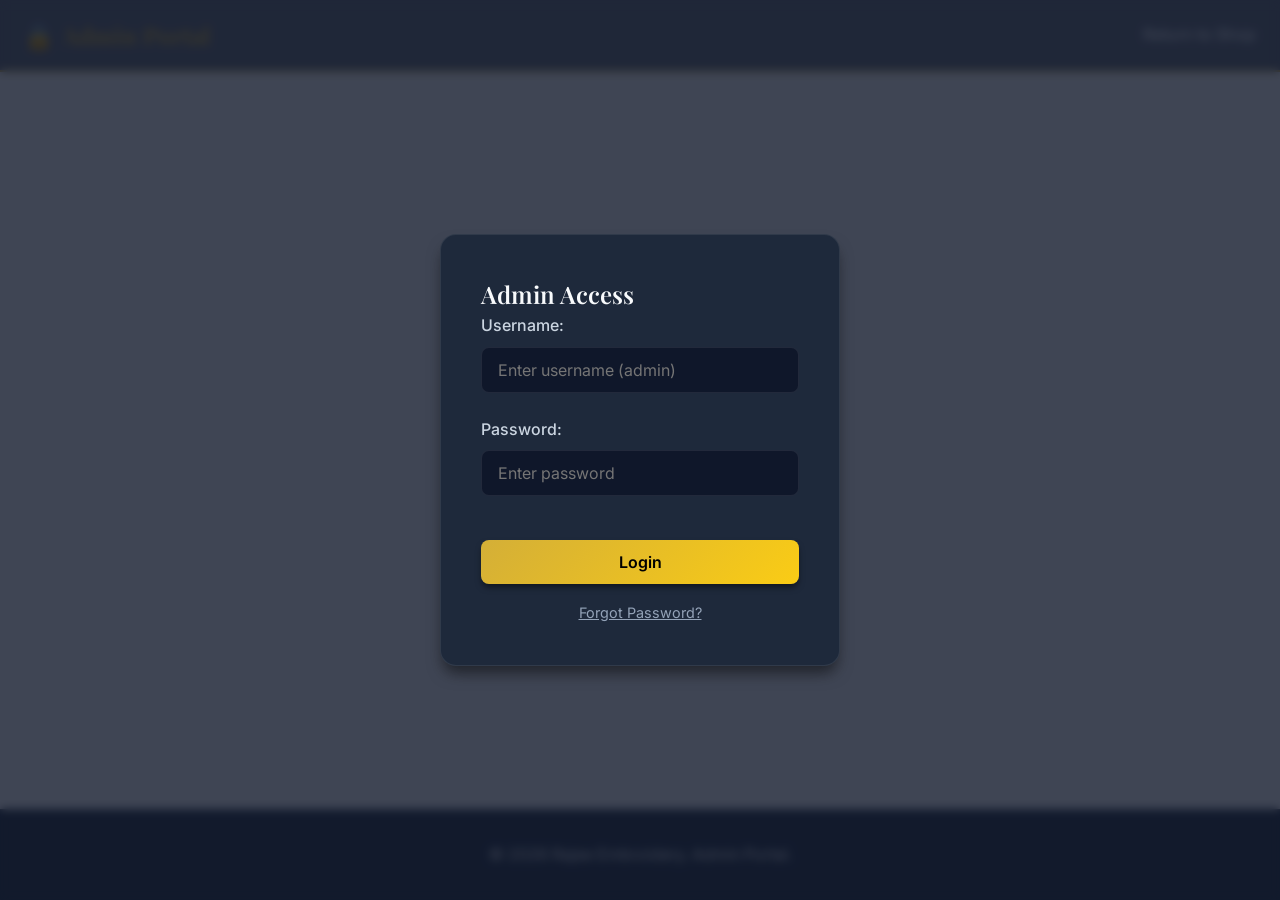
<file: admin.html>
<!DOCTYPE html>
<html lang="en">
<head>
    <meta charset="UTF-8">
    <meta name="viewport" content="width=device-width, initial-scale=1.0">
    <title>Rajee Embroidery | Admin Portal</title>
    <link rel="preconnect" href="https://fonts.googleapis.com">
    <link rel="preconnect" href="https://fonts.gstatic.com" crossorigin>
    <link href="https://fonts.googleapis.com/css2?family=Inter:wght@300;400;500;600;700&family=Playfair+Display:ital,wght@0,400;0,600;0,700;1,400&display=swap" rel="stylesheet">
    <link rel="stylesheet" href="css/styles.css">
    <style>
        /* Specific Admin Styles */
        body { background-color: var(--bg-tertiary); }
    </style>
</head>
<body>
    <header class="navbar" style="border-bottom: 2px solid var(--brand-gold);">
        <div class="nav-container">
            <a href="admin.html" class="brand-logo">
                <span class="logo-icon">🔒</span> Admin Portal
            </a>
            <nav class="nav-links">
                <a href="index.html" class="nav-link">Return to Shop</a>
            </nav>
        </div>
    </header>

    <main id="app-content" style="min-height: 80vh; padding-top: 2rem;">
        <!-- Views injected here by admin.js -->
    </main>

    <footer class="footer" style="padding: 2rem 0; text-align: center; border-top: 1px solid var(--glass-border);">
        <p class="text-muted">&copy; 2026 Rajee Embroidery. Admin Portal.</p>
    </footer>

    <!-- Admin Login Modal -->
    <div id="admin-login-modal" class="modal">
        <div class="modal-content admin-login-content">
            <h2>Admin Access</h2>
            <form id="login-form">
                <div class="form-group">
                    <label for="admin-username">Username:</label>
                    <input type="text" id="admin-username" class="form-control" placeholder="Enter username (admin)" required>
                </div>
                <div class="form-group">
                    <label for="admin-password">Password:</label>
                    <input type="password" id="admin-password" class="form-control" placeholder="Enter password" required>
                </div>
                <p id="login-error" class="error-msg"></p>
                <button type="submit" class="btn btn-primary w-full">Login</button>
                <div style="text-align: center; margin-top: 1rem;">
                    <a href="#" id="forgot-password-link" style="color: var(--text-muted); font-size: 0.9rem; text-decoration: underline;">Forgot Password?</a>
                </div>
            </form>
        </div>
    </div>

    <!-- Scripts -->
    <script src="js/database.js?v=2"></script>
    <script src="js/store.js?v=2"></script>
    <script src="js/views.js?v=2"></script>
    <script src="js/admin.js?v=2"></script>
</body>
</html>
</file>
<file: css/styles.css>
/* 
=========================================
  STITCH & THREAD - PREMIUM DESIGN SYSTEM
=========================================
*/

:root {
    /* Color Palette - Premium Dark Theme */
    --bg-primary: #0f172a;      /* Slate 900 */
    --bg-secondary: #1e293b;    /* Slate 800 */
    --bg-accent: #334155;       /* Slate 700 */
    
    --text-primary: #f8fafc;    /* Slate 50 */
    --text-secondary: #cbd5e1;  /* Slate 300 */
    --text-muted: #94a3b8;      /* Slate 400 */
    
    /* Brand Colors for Embroidery Premium Feel */
    --brand-gold: #d4af37;      /* Metallic Gold */
    --brand-gold-hover: #f1c40f;
    --brand-rose: #e11d48;      /* Rose 600 */
    
    /* Utility Colors */
    --success: #10b981;
    --danger: #ef4444;
    --warning: #f59e0b;
    --info: #3b82f6;
    
    /* Gradients */
    --gradient-gold: linear-gradient(135deg, #d4af37 0%, #facc15 100%);
    --gradient-dark: linear-gradient(180deg, rgba(15,23,42,0) 0%, rgba(15,23,42,1) 100%);
    
    /* Glassmorphism */
    --glass-bg: rgba(30, 41, 59, 0.7);
    --glass-border: rgba(255, 255, 255, 0.08);
    
    /* Typography */
    --font-heading: 'Playfair Display', serif;
    --font-body: 'Inter', sans-serif;
    
    /* Layout */
    --radius-sm: 0.375rem;
    --radius-md: 0.5rem;
    --radius-lg: 1rem;
    --radius-xl: 1.5rem;
    
    --container-max: 1280px;
    --transition-fast: 0.2s ease;
    --transition-normal: 0.3s ease;
    
    /* Shadows */
    --shadow-sm: 0 1px 2px 0 rgba(0, 0, 0, 0.5);
    --shadow-md: 0 4px 6px -1px rgba(0, 0, 0, 0.5);
    --shadow-lg: 0 10px 15px -3px rgba(0, 0, 0, 0.5);
    --shadow-glow: 0 0 15px rgba(212, 175, 55, 0.4);
}

/* Base Styles */
* {
    margin: 0;
    padding: 0;
    box-sizing: border-box;
}

body {
    font-family: var(--font-body);
    background-color: var(--bg-primary);
    color: var(--text-primary);
    line-height: 1.6;
    min-height: 100vh;
    display: flex;
    flex-direction: column;
}

h1, h2, h3, h4, h5, h6 {
    font-family: var(--font-heading);
    color: var(--text-primary);
    font-weight: 600;
}

a {
    color: var(--text-primary);
    text-decoration: none;
    transition: color var(--transition-fast);
}

a:hover {
    color: var(--brand-gold);
}

img {
    max-width: 100%;
    height: auto;
    display: block;
}

/* Utilities */
.container {
    max-width: var(--container-max);
    margin: 0 auto;
    padding: 0 1.5rem;
}

.text-center { text-align: center; }
.text-gold { color: var(--brand-gold); }
.text-danger { color: var(--danger) !important; }
.mt-4 { margin-top: 1rem; }
.mt-8 { margin-top: 2rem; }
.mb-4 { margin-bottom: 1rem; }
.mb-8 { margin-bottom: 2rem; }
.w-full { width: 100%; }
.hidden { display: none !important; }

/* Typography Scale */
.t-h1 { font-size: clamp(2.5rem, 5vw, 4rem); line-height: 1.2; margin-bottom: 1.5rem; }
.t-h2 { font-size: clamp(2rem, 3vw, 2.5rem); margin-bottom: 1rem; }
.t-h3 { font-size: 1.5rem; margin-bottom: 0.75rem; }

/* Buttons */
.btn {
    display: inline-flex;
    align-items: center;
    justify-content: center;
    padding: 0.75rem 1.5rem;
    font-family: var(--font-body);
    font-weight: 500;
    border-radius: var(--radius-md);
    cursor: pointer;
    transition: all var(--transition-normal);
    border: none;
    font-size: 1rem;
    gap: 0.5rem;
}

.btn-primary {
    background: var(--gradient-gold);
    color: #000;
    font-weight: 600;
    box-shadow: var(--shadow-md);
}

.btn-primary:hover {
    transform: translateY(-2px);
    box-shadow: var(--shadow-glow);
}

.btn-secondary {
    background: var(--bg-accent);
    color: var(--text-primary);
    border: 1px solid var(--glass-border);
}

.btn-secondary:hover {
    background: var(--bg-secondary);
    border-color: var(--brand-gold);
}

.btn-outline {
    background: transparent;
    color: var(--brand-gold);
    border: 1px solid var(--brand-gold);
}

.btn-outline:hover {
    background: rgba(212, 175, 55, 0.1);
}

.btn-sm {
    padding: 0.4rem 0.75rem;
    font-size: 0.875rem;
    gap: 0.25rem;
}

/* Navigation Shell */
.navbar {
    position: sticky;
    top: 0;
    z-index: 100;
    background: var(--glass-bg);
    backdrop-filter: blur(12px);
    -webkit-backdrop-filter: blur(12px);
    border-bottom: 1px solid var(--glass-border);
    padding: 1rem 0;
}

.nav-container {
    max-width: var(--container-max);
    margin: 0 auto;
    padding: 0 1.5rem;
    display: flex;
    justify-content: space-between;
    align-items: center;
}

.brand-logo {
    font-family: var(--font-heading);
    font-size: 1.5rem;
    font-weight: 700;
    display: flex;
    align-items: center;
    gap: 0.5rem;
    color: var(--brand-gold);
}

.nav-links {
    display: flex;
    gap: 2rem;
    align-items: center;
}

.nav-link {
    font-weight: 500;
    position: relative;
}

.nav-link::after {
    content: '';
    position: absolute;
    width: 0;
    height: 2px;
    bottom: -4px;
    left: 0;
    background-color: var(--brand-gold);
    transition: width var(--transition-normal);
}

.nav-link:hover::after, .nav-link.active::after {
    width: 100%;
}

.nav-link.active {
    color: var(--brand-gold);
}

.cart-badge {
    background: var(--brand-rose);
    color: #fff;
    font-size: 0.75rem;
    font-weight: 700;
    padding: 0.1rem 0.4rem;
    border-radius: 1rem;
    min-width: 1.25rem;
    text-align: center;
    line-height: normal;
}

.upload-btn {
    background: rgba(255,255,255,0.05);
    padding: 0.5rem 1rem;
    border-radius: var(--radius-sm);
    border: 1px solid var(--glass-border);
}

.upload-btn:hover {
    background: rgba(212, 175, 55, 0.1);
    border-color: var(--brand-gold);
}

.mobile-menu-btn {
    display: none;
    background: none;
    border: none;
    cursor: pointer;
    flex-direction: column;
    gap: 6px;
}

.mobile-menu-btn span {
    display: block;
    width: 25px;
    height: 2px;
    background-color: var(--text-primary);
    transition: all 0.3s;
}

/* Footer Section */
.footer {
    background-color: var(--bg-secondary);
    border-top: 1px solid var(--glass-border);
    padding: 3rem 0 1rem;
    margin-top: auto;
}

.footer-content {
    max-width: var(--container-max);
    margin: 0 auto;
    padding: 0 1.5rem;
    display: grid;
    grid-template-columns: 1fr 1fr;
    gap: 2rem;
    margin-bottom: 2rem;
}

.footer-brand h3 {
    font-family: var(--font-heading);
    color: var(--brand-gold);
    margin-bottom: 0.5rem;
}

.footer-links {
    display: flex;
    flex-direction: column;
    gap: 0.5rem;
}

.footer-bottom {
    text-align: center;
    color: var(--text-muted);
    font-size: 0.875rem;
    border-top: 1px solid rgba(255,255,255,0.05);
    padding-top: 1rem;
}

/* =========================================
   PAGE SPECIFIC VIEWS
========================================= */

/* Main Container */
#app-content {
    flex: 1;
    min-height: calc(100vh - 200px); /* Adjust based on header/footer */
    animation: fadeIn 0.5s ease-out;
}

@keyframes fadeIn {
    from { opacity: 0; transform: translateY(10px); }
    to { opacity: 1; transform: translateY(0); }
}

/* Home Page */
.hero {
    position: relative;
    padding: 6rem 1.5rem;
    text-align: center;
    background: radial-gradient(circle at center, var(--bg-secondary) 0%, var(--bg-primary) 100%);
    overflow: hidden;
}

.hero::before {
    content: '';
    position: absolute;
    top: 50%;
    left: 50%;
    transform: translate(-50%, -50%);
    width: 800px;
    height: 800px;
    background: radial-gradient(circle, rgba(212, 175, 55, 0.05) 0%, transparent 70%);
    z-index: 0;
}

.hero-content {
    position: relative;
    z-index: 1;
    max-width: 800px;
    margin: 0 auto;
}

.hero-subtitle {
    font-size: 1.25rem;
    color: var(--text-secondary);
    margin-bottom: 2.5rem;
    font-weight: 300;
}

.featured-section {
    padding: 5rem 0;
}

.section-title {
    text-align: center;
    margin-bottom: 3rem;
}

.design-grid {
    display: grid;
    grid-template-columns: repeat(auto-fill, minmax(280px, 1fr));
    gap: 2rem;
}

/* Card Component */
.design-card {
    background: var(--bg-secondary);
    border-radius: var(--radius-lg);
    overflow: hidden;
    border: 1px solid var(--glass-border);
    transition: all var(--transition-normal);
    box-shadow: var(--shadow-sm);
    position: relative;
    display: flex;
    flex-direction: column;
}

.design-card:hover {
    transform: translateY(-5px);
    box-shadow: var(--shadow-lg);
    border-color: rgba(212, 175, 55, 0.3);
}

.card-img-wrapper {
    position: relative;
    padding-top: 100%; /* 1:1 Aspect Ratio */
    overflow: hidden;
    background: var(--bg-accent);
}

.card-img {
    position: absolute;
    top: 0;
    left: 0;
    width: 100%;
    height: 100%;
    object-fit: cover;
    transition: transform 0.5s ease;
}

.design-card:hover .card-img {
    transform: scale(1.05);
}

.card-badge {
    position: absolute;
    top: 1rem;
    right: 1rem;
    background: var(--glass-bg);
    backdrop-filter: blur(4px);
    padding: 0.25rem 0.75rem;
    border-radius: 2rem;
    font-size: 0.8rem;
    font-weight: 600;
    color: var(--brand-gold);
    border: 1px solid var(--glass-border);
}

.card-content {
    padding: 1.5rem;
    display: flex;
    flex-direction: column;
    flex-grow: 1;
}

.card-title {
    font-size: 1.1rem;
    margin-bottom: 0.5rem;
    color: var(--text-primary);
}

.card-category {
    font-size: 0.85rem;
    color: var(--text-muted);
    text-transform: uppercase;
    letter-spacing: 1px;
    margin-bottom: 1rem;
}

.card-footer {
    display: flex;
    justify-content: space-between;
    align-items: center;
    margin-top: auto;
    padding-top: 1rem;
    border-top: 1px solid rgba(255,255,255,0.05);
}

.card-price {
    font-weight: 600;
    color: var(--brand-gold);
    font-size: 1.2rem;
}

/* Catalog View Elements */
.catalog-header {
    background: var(--bg-secondary);
    padding: 4rem 0 2rem;
    border-bottom: 1px solid var(--glass-border);
    margin-bottom: 3rem;
}

.search-filters {
    display: flex;
    gap: 1rem;
    flex-wrap: wrap;
    align-items: center;
    justify-content: center;
    max-width: 800px;
    margin: 0 auto;
}

.search-input-group {
    flex: 1;
    min-width: 250px;
    position: relative;
}

.search-icon {
    position: absolute;
    left: 1rem;
    top: 50%;
    transform: translateY(-50%);
    color: var(--text-muted);
}

.form-control {
    width: 100%;
    padding: 0.75rem 1rem;
    border-radius: var(--radius-md);
    border: 1px solid var(--glass-border);
    background: var(--bg-primary);
    color: var(--text-primary);
    font-family: var(--font-body);
    font-size: 1rem;
    transition: border-color var(--transition-fast);
}

.form-control:focus {
    outline: none;
    border-color: var(--brand-gold);
}

.search-input-group .form-control {
    padding-left: 2.5rem;
    border-radius: 2rem;
}

select.form-control {
    appearance: none;
    padding-right: 2.5rem;
    background-image: url("data:image/svg+xml,%3Csvg xmlns='http://www.w3.org/2000/svg' fill='none' viewBox='0 0 24 24' stroke='%23cbd5e1'%3E%3Cpath stroke-linecap='round' stroke-linejoin='round' stroke-width='2' d='M19 9l-7 7-7-7'%3E%3C/path%3E%3C/svg%3E");
    background-repeat: no-repeat;
    background-position: right 1rem center;
    background-size: 1em;
}

/* Empty State */
.empty-state {
    text-align: center;
    padding: 4rem 1rem;
    background: var(--bg-secondary);
    border-radius: var(--radius-lg);
    border: 1px dashed var(--glass-border);
}

.empty-icon {
    font-size: 3rem;
    margin-bottom: 1rem;
    opacity: 0.5;
}

/* Modals */
.modal {
    display: none; 
    position: fixed;
    z-index: 1000;
    left: 0;
    top: 0;
    width: 100%;
    height: 100%;
    background-color: rgba(15, 23, 42, 0.8);
    backdrop-filter: blur(5px);
    overflow: auto;
}

.modal.active {
    display: flex;
    align-items: center;
    justify-content: center;
    animation: fadeIn 0.3s;
}

.modal-content {
    background-color: var(--bg-secondary);
    border: 1px solid var(--glass-border);
    border-radius: var(--radius-lg);
    padding: 2.5rem;
    width: 90%;
    max-width: 600px;
    position: relative;
    box-shadow: var(--shadow-lg);
}

.admin-login-content {
    max-width: 400px;
}

.close-modal {
    position: absolute;
    top: 1rem;
    right: 1.5rem;
    color: var(--text-muted);
    font-size: 2rem;
    font-weight: 300;
    cursor: pointer;
    transition: color var(--transition-fast);
}

.close-modal:hover {
    color: var(--brand-gold);
}

.modal-subtitle {
    color: var(--text-muted);
    margin-bottom: 1.5rem;
}

/* Upload Area for Similar Design Search */
.upload-area {
    border: 2px dashed var(--glass-border);
    border-radius: var(--radius-md);
    padding: 3rem 1.5rem;
    text-align: center;
    background: var(--bg-primary);
    cursor: pointer;
    transition: all var(--transition-normal);
}

.upload-area:hover, .upload-area.dragover {
    border-color: var(--brand-gold);
    background: rgba(212, 175, 55, 0.05);
}

.upload-icon {
    font-size: 3rem;
    margin-bottom: 1rem;
}

.preview-container {
    text-align: center;
    margin-top: 1.5rem;
}

.preview-container img {
    max-height: 250px;
    margin: 0 auto 1.5rem;
    border-radius: var(--radius-md);
    border: 1px solid var(--glass-border);
}

/* Admin Dashboard Specifics */
.admin-header {
    display: flex;
    justify-content: space-between;
    align-items: center;
    margin-bottom: 2rem;
    padding-bottom: 1rem;
    border-bottom: 1px solid var(--glass-border);
}

.table-container {
    overflow-x: auto;
    background: var(--bg-secondary);
    border-radius: var(--radius-md);
    border: 1px solid var(--glass-border);
}

.admin-table {
    width: 100%;
    border-collapse: collapse;
}

.admin-table th, .admin-table td {
    padding: 1rem;
    text-align: left;
    border-bottom: 1px solid rgba(255,255,255,0.05);
}

.admin-table th {
    background: var(--bg-accent);
    color: var(--text-muted);
    font-weight: 500;
    text-transform: uppercase;
    font-size: 0.85rem;
    letter-spacing: 0.5px;
}

.admin-table tr:hover {
    background: rgba(255,255,255,0.02);
}

.admin-table img {
    width: 50px;
    height: 50px;
    object-fit: cover;
    border-radius: var(--radius-sm);
}

.action-btns {
    display: flex;
    gap: 0.5rem;
}

/* Admin Upload Form */
.upload-form-container {
    background: var(--bg-secondary);
    border-radius: var(--radius-lg);
    padding: 2rem;
    border: 1px solid var(--glass-border);
    margin-bottom: 3rem;
}

.form-group {
    margin-bottom: 1.5rem;
}

.form-group label {
    display: block;
    margin-bottom: 0.5rem;
    font-weight: 500;
    color: var(--text-secondary);
}

.error-msg {
    color: var(--danger);
    font-size: 0.875rem;
    margin-top: 0.5rem;
    min-height: 1.2rem;
}

/* Responsive */
@media (max-width: 768px) {
    .nav-links {
        display: none;
        position: absolute;
        top: 100%;
        left: 0;
        width: 100%;
        background: var(--bg-secondary);
        flex-direction: column;
        padding: 1.5rem;
        border-bottom: 1px solid var(--glass-border);
        box-shadow: var(--shadow-md);
    }
    
    .nav-links.active {
        display: flex;
    }
    
    .mobile-menu-btn {
        display: flex;
    }

    .search-filters {
        flex-direction: column;
    }
    
    .search-input-group {
        width: 100%;
    }
}
</file>
